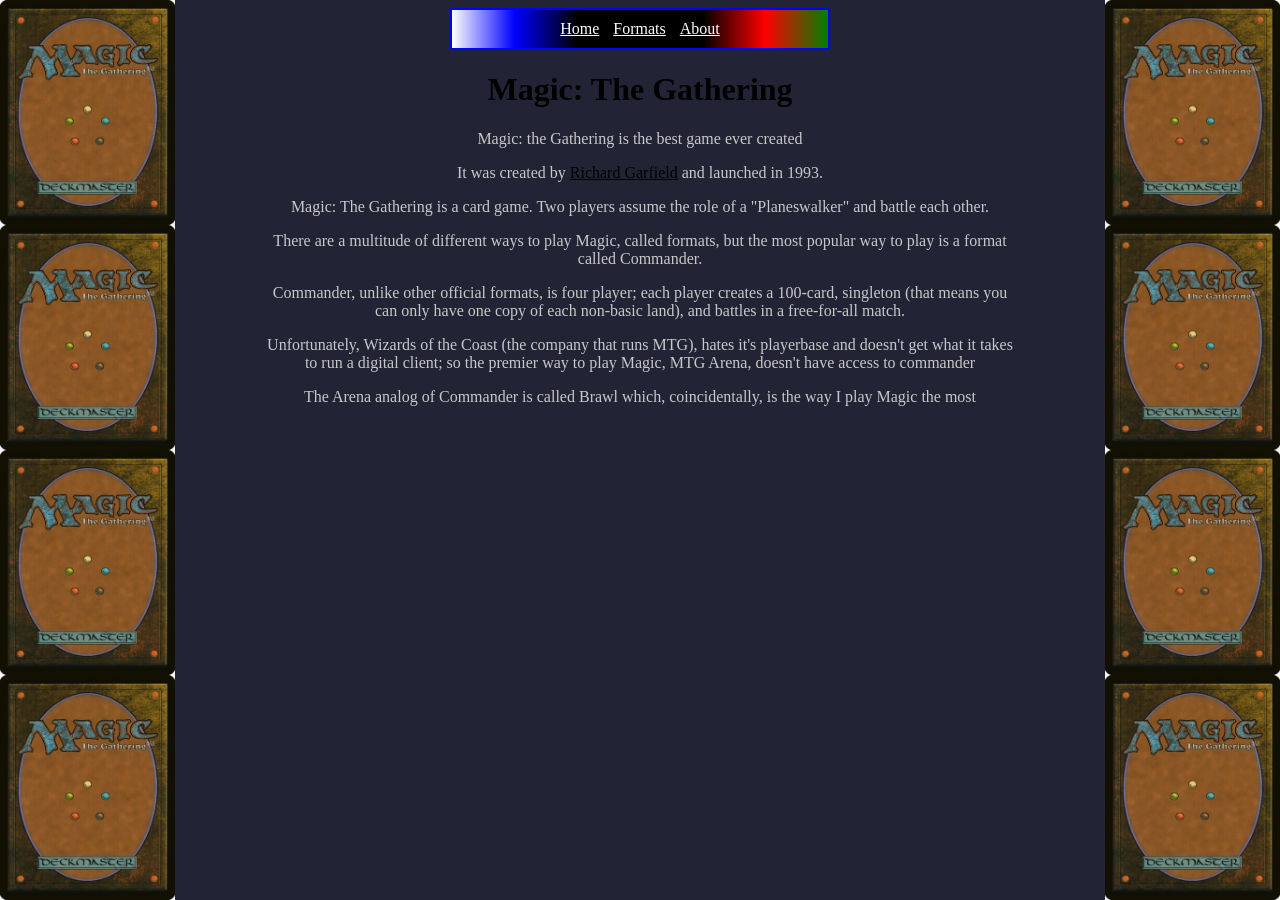
<file: FTCC/Fall2023/cti110git/final/index.html>
<!DOCTYPE html>
<html lang="en">
    <head>
        <meta charset="utf-8">
        <meta content="width=device-width, initial-scale=1" name="viewport">
        <link rel="stylesheet" href="stylesheet.css">
        <title>MTG Harley</title>
    </head>
    <body> 
        <head>
            <nav class="main-nav-bar">
                <ul>
                    <li><a href="index.html">Home</a></li>
                    <li><a href="form.html">Formats</a></li>
                    <li><a href="about.html">About</a></li>
                </ul>
            </nav>
        </head>
        <h1>Magic: The Gathering</h1>
        <div class="background"></div>
        <div>
            <p>Magic: the Gathering is the best game ever created</p>
            <p>It was created by 
                <a href="https://en.wikipedia.org/wiki/Richard_Garfield">
                Richard Garfield</a> and launched in 1993.</p>
            <p>Magic: The Gathering is a card game. Two players assume the role
            of a "Planeswalker" and battle each other.</p>
            <p>There are a multitude of different ways to play Magic, called 
            formats, but the most popular way to play is a format called
            Commander.</p>
            <p>Commander, unlike other official formats, is four player; each 
            player creates a 100-card, singleton (that means you can only have
            one copy of each non-basic land), and battles in a free-for-all 
            match.</p>
            <p>Unfortunately, Wizards of the Coast (the company that runs MTG), 
            hates it's playerbase and doesn't get what it takes to run a digital
            client; so the premier way to play Magic, MTG Arena, doesn't have 
            access to commander</p>
            <p>The Arena analog of Commander is called Brawl which, coincidentally, 
            is the way I play Magic the most</p>
        </div>
    </body>
</html>
</file>
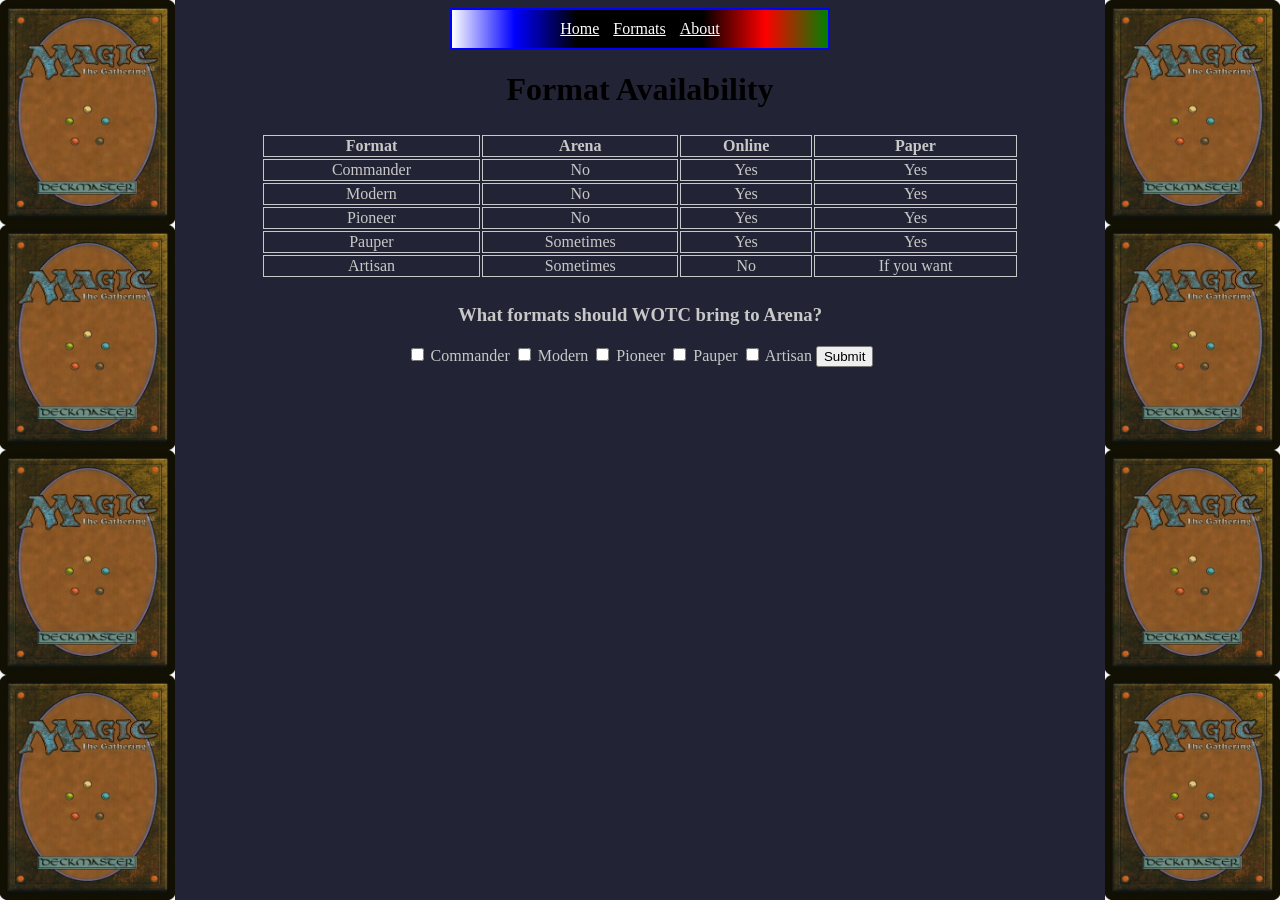
<file: FTCC/Fall2023/cti110git/final/form.html>
<!DOCTYPE html>
<html lang="en">
    <head>
        <meta charset="utf-8">
        <meta content="width=device-width, initial-scale=1" name="viewport">
        <link rel="stylesheet" href="stylesheet.css">
        <title>Form</title>
    </head>
    <body>
        <head>
            <nav class="main-nav-bar">
                <ul>
                    <li><a href="index.html">Home</a></li>
                    <li><a href="form.html">Formats</a></li>
                    <li><a href="about.html">About</a></li>
                </ul>
            </nav>
        </head>
        <h1>Format Availability</h1>
        <div class="table">
            <table class="formats-table">
                <tr>
                    <th>Format</th>
                    <th>Arena</th>
                    <th>Online</th>
                    <th>Paper</th>
                </tr>
                <tr>
                    <td>Commander</td>
                    <td>No</td>
                    <td>Yes</td>
                    <td>Yes</td>
                </tr>
                <tr>
                    <td>Modern</td>
                    <td>No</td>
                    <td>Yes</td>
                    <td>Yes</td>
                <tr>
                    <td>Pioneer</td>
                    <td>No</td>
                    <td>Yes</td>
                    <td>Yes</td>
                </tr>
                <tr>
                    <td>Pauper</td>
                    <td>Sometimes</td>
                    <td>Yes</td>
                    <td>Yes</td>
                </tr>
                <tr>
                    <td>Artisan</td>
                    <td>Sometimes</td>
                    <td>No</td>
                    <td>If you want</td>
                </tr>
            </table>
        </div>
        <div>
            <h3>What formats should WOTC bring to Arena?</h3>

            <form action="">
                <input type="checkbox" id="Commander" name="Commander" value="Commander">
                <label for="Commander">Commander</label>
                <input type="checkbox" id="Modern" name="Modern" value="Modern">
                <label for="Modern">Modern</label>
                <input type="checkbox" id="Pioneer" name="Pioneer" value="Pioneer">
                <label for="Pioneer">Pioneer</label>
                <input type="checkbox" id="Pauper" name="Pauper" value="Pauper">
                <label for="Pauper">Pauper</label>
                <input type="checkbox" id="Artisan" name="Artisan" value="Artisan">
                <label for="Artisan">Artisan</label>
                <input type="submit" value="Submit"> 
                <label for=""></label>
            </form>
        </div>
    </body>
</html>
</file>
<file: FTCC/Fall2023/cti110git/final/stylesheet.css>
.main-nav-bar {
    text-align: center;
}

.main-nav-bar ul {
    border: 2px solid blue;
    margin: auto 35%;
    padding: 5px 15px;
    background-image: linear-gradient(90deg, white, blue, black, black 50%, black, red, green);
}

.main-nav-bar li {
    text-align: justify;
    list-style-type: none;
    padding: 5px;
    display: inline-block;
}

.main-nav-bar a {
    color: white;
}

.main-nav-bar a:hover {
    color: orange;
}

h1 {
    text-align: center;
    text-color: rgb(220,220,220);
}

div {
    text-align: center;
    color: rgb(200,200,200);
    margin: auto 20%;
}

body {
    background: url("Magic_card_back.webp") repeat-y scroll,
    url("Magic_card_back.webp") right top repeat-y scroll rgb(34,36,54);
    background-size: 175px 225px;
}

p a {
    color: black;
}

.table table {
    margin: 25px auto;
    width: 100%;
}

.formats-table table, th, td {
    border: 1px solid;
    border-collapse: collapse;
}

.formats-table table {
    width: 100%;
}
</file>
